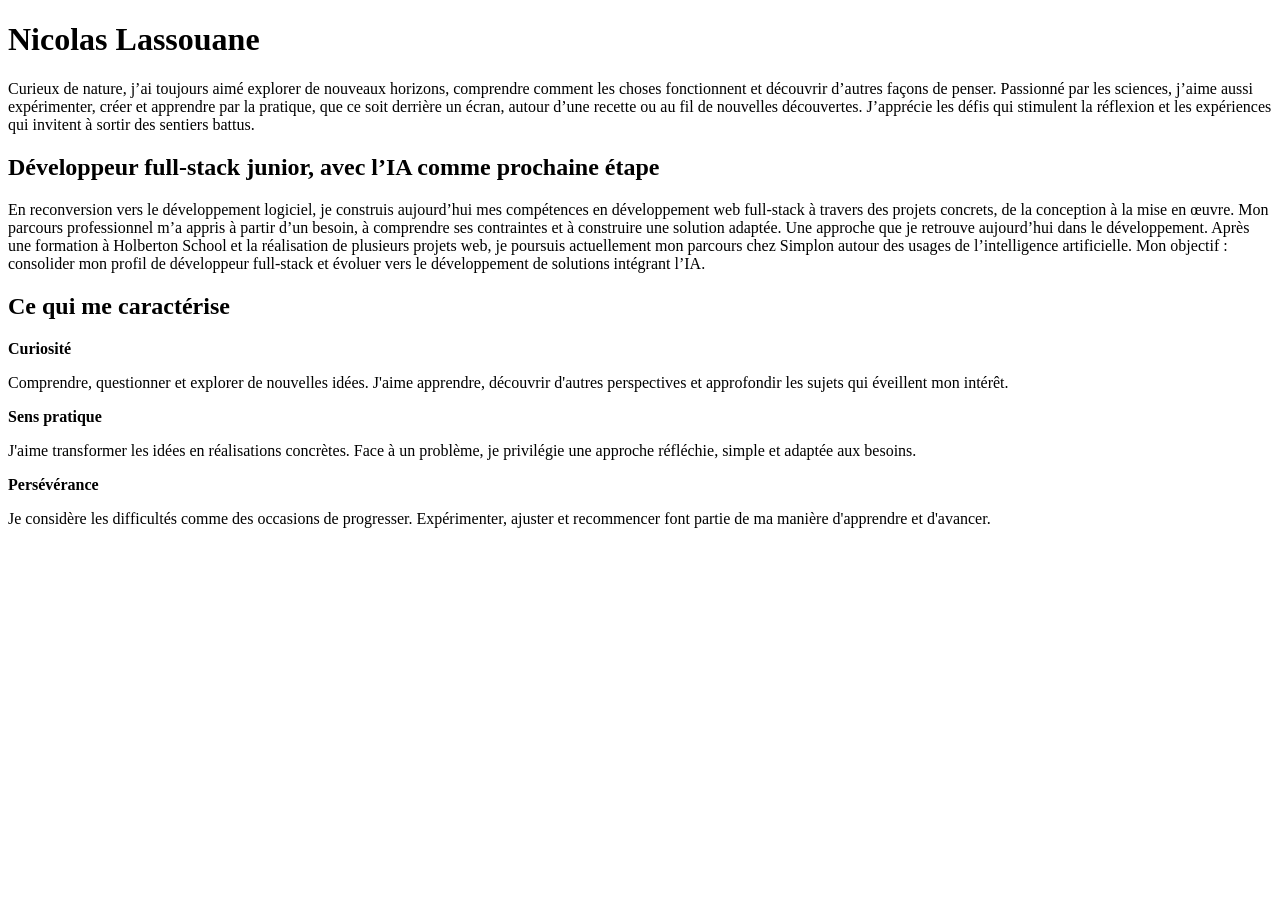
<file: pages/index.html>
<!DOCTYPE html>
<html lang="fr">

<head>
    <meta charset="UTF-8">
    <meta name="viewport" content="width=device-width, initial-scale=1.0">
    <title>Nicolas</title>
</head>

<body>
    <header>
        <h1>
            Nicolas Lassouane
        </h1>
        <p>
            Curieux de nature, j’ai toujours aimé explorer de nouveaux horizons, comprendre comment les choses
            fonctionnent
            et découvrir d’autres façons de penser.

            Passionné par les sciences, j’aime aussi expérimenter, créer et apprendre par la pratique, que ce soit
            derrière
            un écran, autour d’une recette ou au fil de nouvelles découvertes.

            J’apprécie les défis qui stimulent la réflexion et les expériences qui invitent à sortir des sentiers
            battus.
        </p>
    </header>
    <main>
        <section>
            <h2>
                Développeur full-stack junior, avec l’IA comme prochaine étape
            </h2>
            <p>
                En reconversion vers le développement logiciel, je construis aujourd’hui mes compétences en
                développement web full-stack à travers des projets concrets, de la conception à la mise en œuvre.

                Mon parcours professionnel m’a appris à partir d’un besoin, à comprendre ses contraintes et à
                construire
                une solution adaptée. Une approche que je retrouve aujourd’hui dans le développement.

                Après une formation à Holberton School et la réalisation de plusieurs projets web, je poursuis
                actuellement mon parcours chez Simplon autour des usages de l’intelligence artificielle.

                Mon objectif : consolider mon profil de développeur full-stack et évoluer vers le développement de
                solutions intégrant l’IA.
            </p>
        </section>
        <section>
            <h2>
                Ce qui me caractérise
            </h2>
            <article>
                <strong>
                    Curiosité
                </strong>
                <p>
                    Comprendre, questionner et explorer de nouvelles idées. J'aime apprendre, découvrir d'autres
                    perspectives et approfondir les sujets qui éveillent mon intérêt.
                </p>
            </article>
            <article>
                <strong>
                    Sens pratique
                </strong>
                <p>
                    J'aime transformer les idées en réalisations concrètes. Face à un problème, je privilégie une
                    approche réfléchie, simple et adaptée aux besoins.
                </p>
            </article>
            <article>
                <strong>
                    Persévérance
                </strong>
                <p>
                    Je considère les difficultés comme des occasions de progresser. Expérimenter, ajuster et
                    recommencer
                    font partie de ma manière d'apprendre et d'avancer.
                </p>
            </article>
        </section>
    </main>
</body>

</html>
</file>
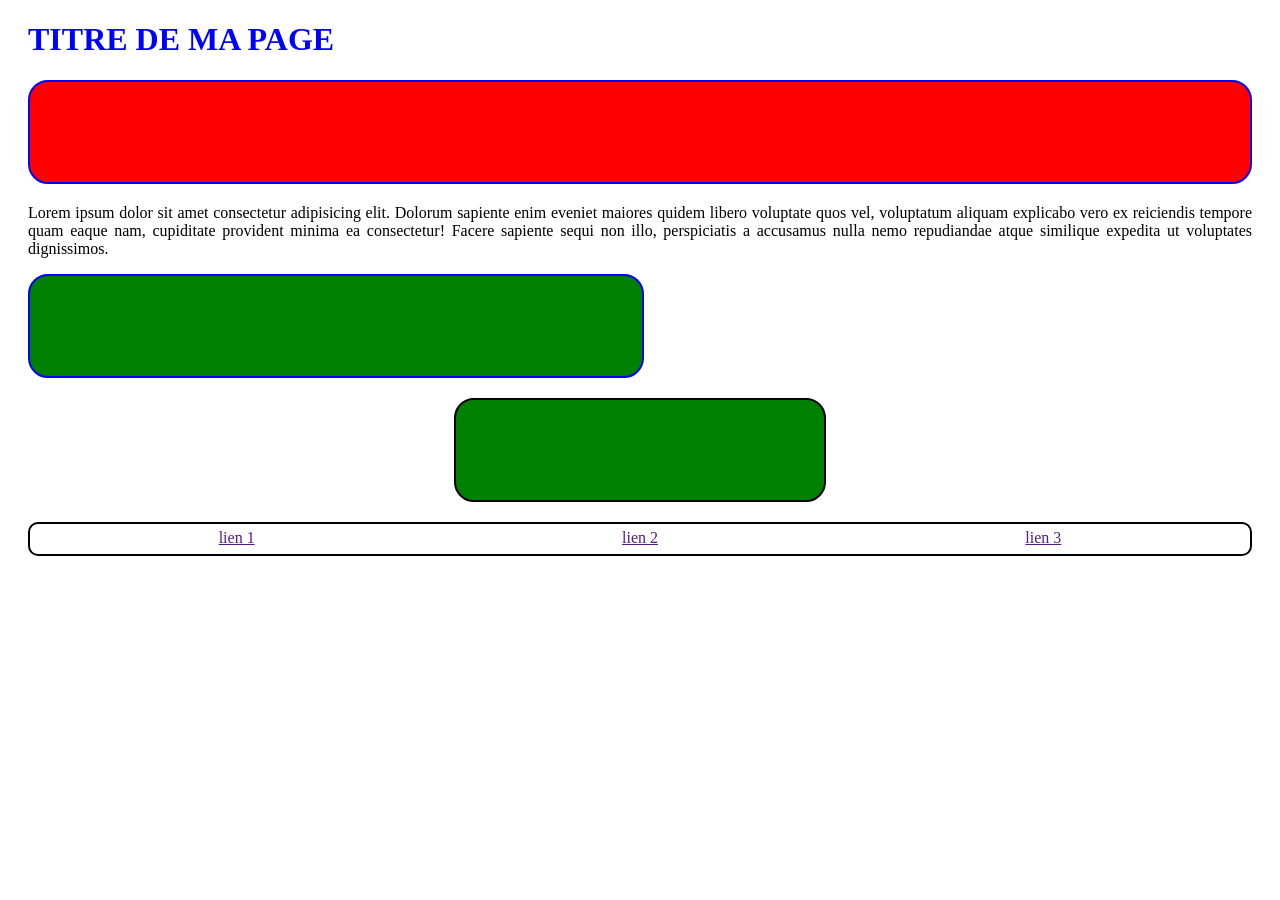
<file: pages/first_css.html>
<!DOCTYPE html>
<html lang="fr">

<head>
    <meta charset="UTF-8">
    <meta name="viewport" content="width=device-width, initial-scale=1.0">
    <title>Document</title>
    <link rel="stylesheet" href="../css/styles.css">
</head>

<body>
    <header>
        <h1>
            Titre de ma page
        </h1>
    </header>
    <main>
        <div id="intro"></div>
        <p class="text">
            Lorem ipsum dolor sit amet consectetur adipisicing elit. Dolorum sapiente enim eveniet maiores quidem libero voluptate quos vel, voluptatum aliquam explicabo vero ex reiciendis tempore quam eaque nam, cupiditate provident minima ea consectetur! Facere sapiente sequi non illo, perspiciatis a accusamus nulla nemo repudiandae atque similique expedita ut voluptates dignissimos.
        </p>
        <div class="article1"></div>
        <div class="article2"></div>
    </main>
    <footer>
        <nav>
            <a target="_blank" href="">lien 1</a>
            <a target="_blank" href="">lien 2</a>
            <a target="_blank" href="">lien 3</a>
        </nav>
    </footer>
</body>

</html>
</file>
<file: css/styles.css>
body {
    display: block;
    padding-left: 20px;
    padding-right: 20px;
    margin: 20;
}

h1 {
    color: blue;
    text-transform: uppercase;
}

p {
    text-align: center;
}

div {
    height: 100px;
    border-radius: 20px;
    margin-bottom: 20px;
}

footer {
    color: black;
    border: 2px solid black;
    height: 30px;
    border-radius: 10px;
    margin-top: 20px;
}

nav {
    display: flex;
    justify-content: space-around;
    align-items: center;
    padding: 5px;
}

#intro {
    background-color: red;
    border: 2px solid blue;
}

.text {
    text-align: justify;
}

.article1 {
    background-color: green;
    border: 2px solid blue;
    width: 50%;

}

.article2 {
    background-color: green;
    border: 2px solid black;
    width: 30%;
    margin: 0 auto;
}
</file>
